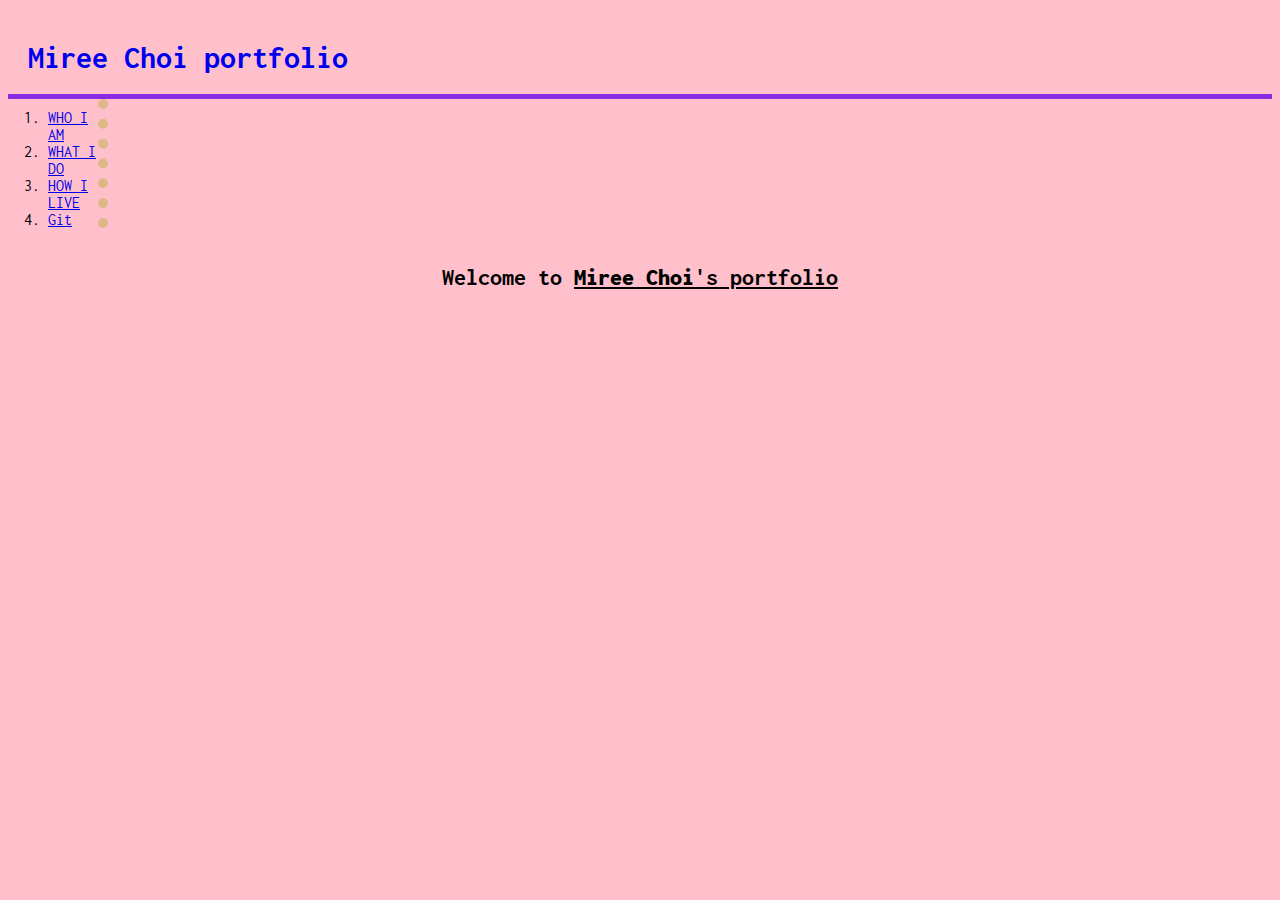
<file: html&css/index.html>
<!DOCTYPE html>
<html>
  <head>
    <title>WEB - welcome</title>
    <meta charset="utf-8">
    <style>
      @import url('https://fonts.googleapis.com/css2?family=Inconsolata:wght@200;300;400&display=swap');
      body{
          background-color: pink;
          font-family: 'Inconsolata', monospace;
      }
      h1{
          border-bottom:5px solid blueviolet;
          padding:20px;
      }
      h1 a{
          text-decoration:none;
      }
      ol{
          border-right:10px dotted burlywood;
          margin-top: 0;
          padding-top:10px;
      }
      #container{
          display:grid;
          grid-template-columns:100px 1fr;
      }
      h1{
          margin-bottom:0;
          font-family: 'Inconsolata', monospace;
      }
    </style>
  </head>

  <body>
    <h1><a href="index.html">Miree Choi portfolio</a></h1>
    <div id="container">  
      <ol>
        <li><a href="1.html"> WHO I AM</a></li>
        <li><a href="2.html"> WHAT I DO</a></li>
        <li><a href="3.html"> HOW I LIVE</a></li>
        <li><a href="4.html"> Git</a></li>
      </ol>
    </div>

      <h2>
      <center> 
      Welcome to <u><strong>Miree Choi</strong>'s portfolio</u>
      </center>
    </h2>
    <div>
      <center>
        <iframe width="560" height="315" src="https://www.youtube.com/embed/ZyZsbHSJlU8" frameborder="0" allow="accelerometer; autoplay; encrypted-media; gyroscope; picture-in-picture" allowfullscreen></iframe>    
      </center>
    </div>
    <br>
  </body>
</html>
</file>
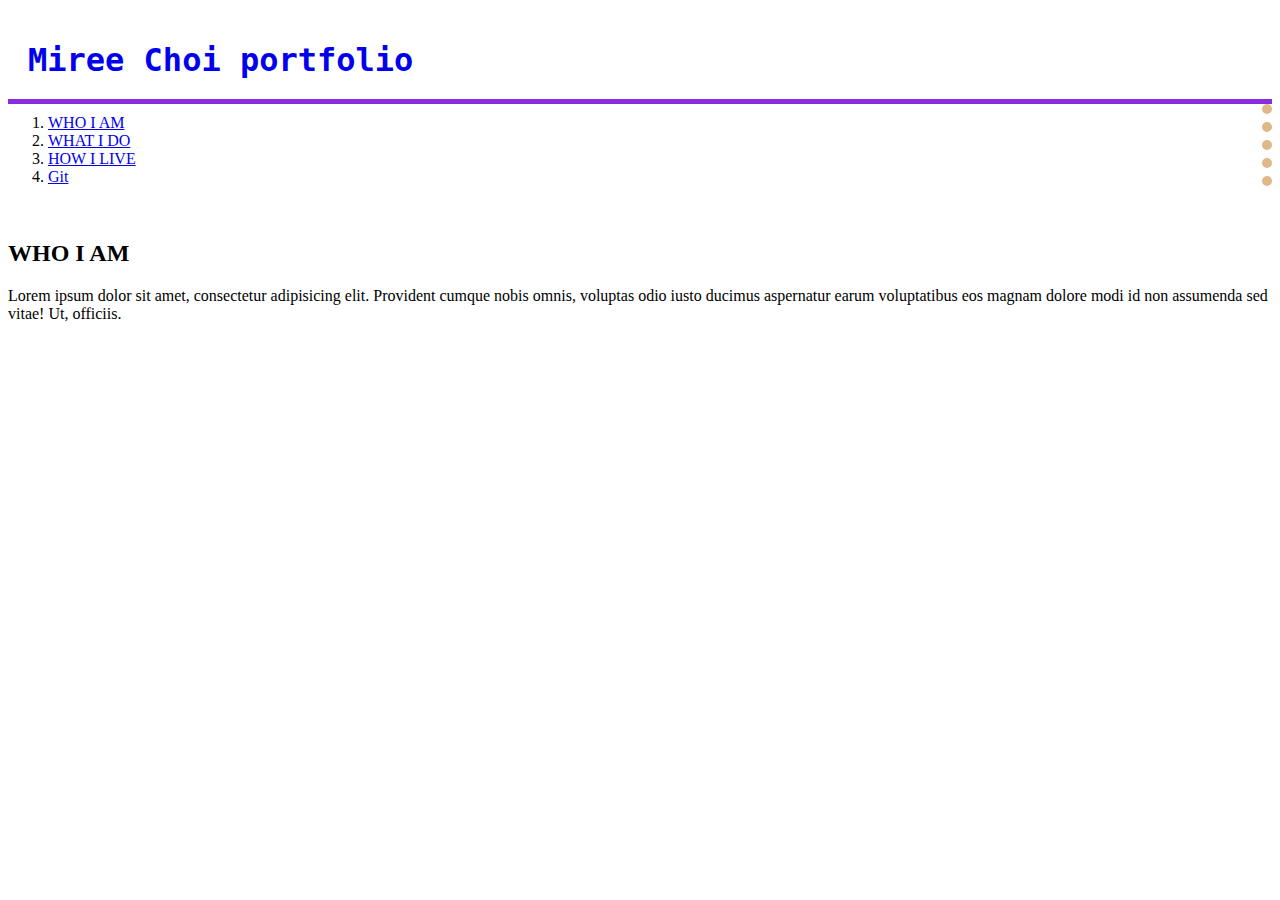
<file: html&css/1.html>
<!DOCTYPE html>
<html>
  <head>
    <title>WEB - who</title>
    <meta charset="utf-8">
    <link href="style.css" rel="stylesheet" type="text/css"/>
  </head>

  <body>
    <h1><a href="index.html">Miree Choi portfolio</a></h1>
    <ol>
      <li><a href="1.html"> WHO I AM</a></li>
      <li><a href="2.html"> WHAT I DO</a></li>
      <li><a href="3.html"> HOW I LIVE</a></li>
      <li><a href="4.html"> Git</a></li>
    </ol>

    <br>
    <h2 id="who">WHO I AM</h2>
    Lorem ipsum dolor sit amet, consectetur adipisicing elit. Provident cumque nobis omnis, voluptas odio iusto ducimus aspernatur earum voluptatibus eos magnam dolore modi id non assumenda sed vitae! Ut, officiis.

  </body>
</html>
</file>
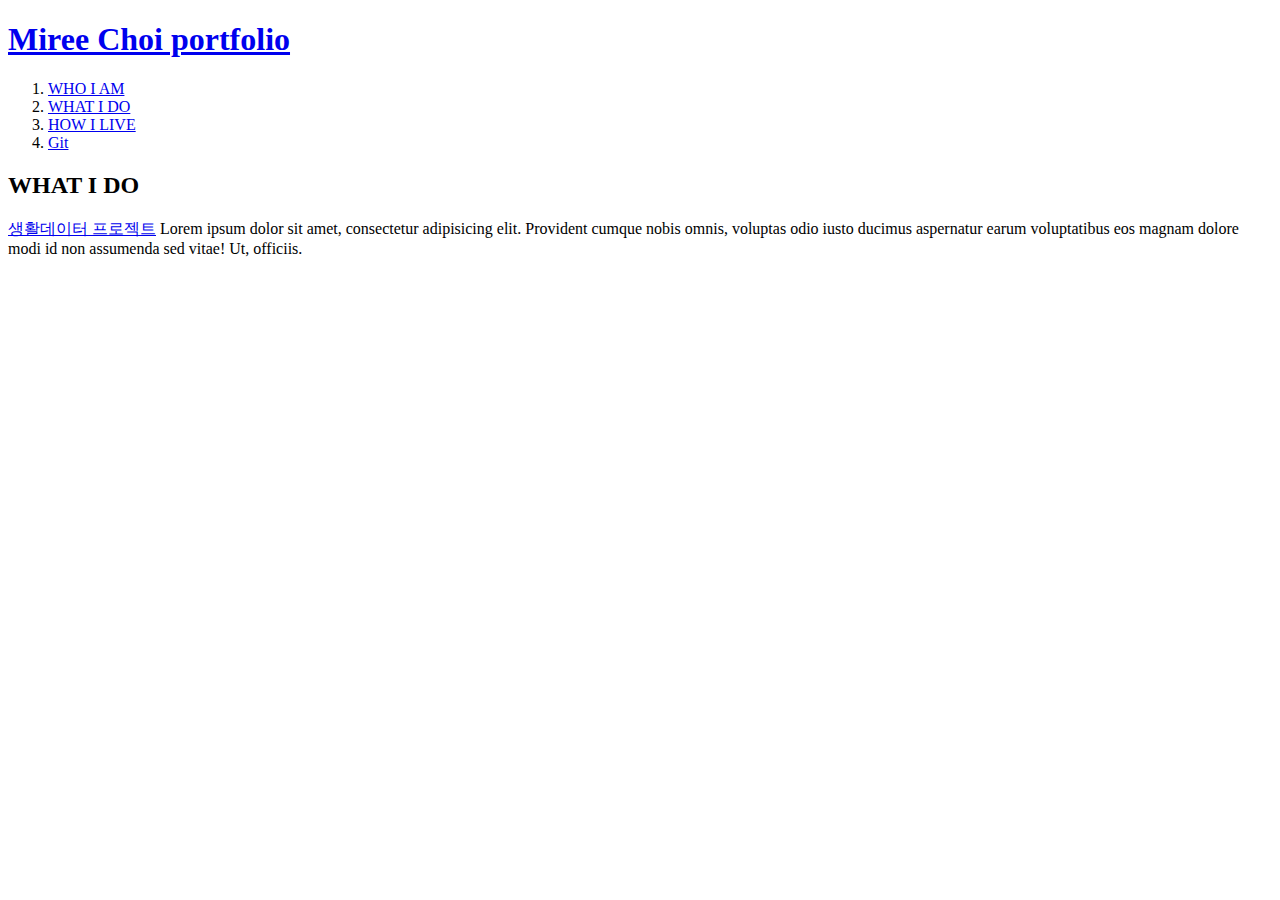
<file: html&css/2.html>
<!DOCTYPE html>
<html>
  <head>
    <title>WEB - what</title>
    <meta charset="utf-8">
  </head>

  <body>
    <h1><a href="index.html">Miree Choi portfolio</a></h1>
    <ol>
      <li><a href="1.html"> WHO I AM</a></li>
      <li><a href="2.html"> WHAT I DO</a></li>
      <li><a href="3.html"> HOW I LIVE</a></li>
      <li><a href="4.html"> Git</a></li>
    </ol>

 
    <h2 id="what">WHAT I DO</h2>
    <a href="https://docs.google.com/presentation/d/1iW9wMYIneJoQuuhQpZId4WFsNhpw8e1V/edit#slide=id.p21">생활데이터 프로젝트</a>
    Lorem ipsum dolor sit amet, consectetur adipisicing elit. Provident cumque nobis omnis, voluptas odio iusto ducimus aspernatur earum voluptatibus eos magnam dolore modi id non assumenda sed vitae! Ut, officiis.


  </body>
</html>
</file>
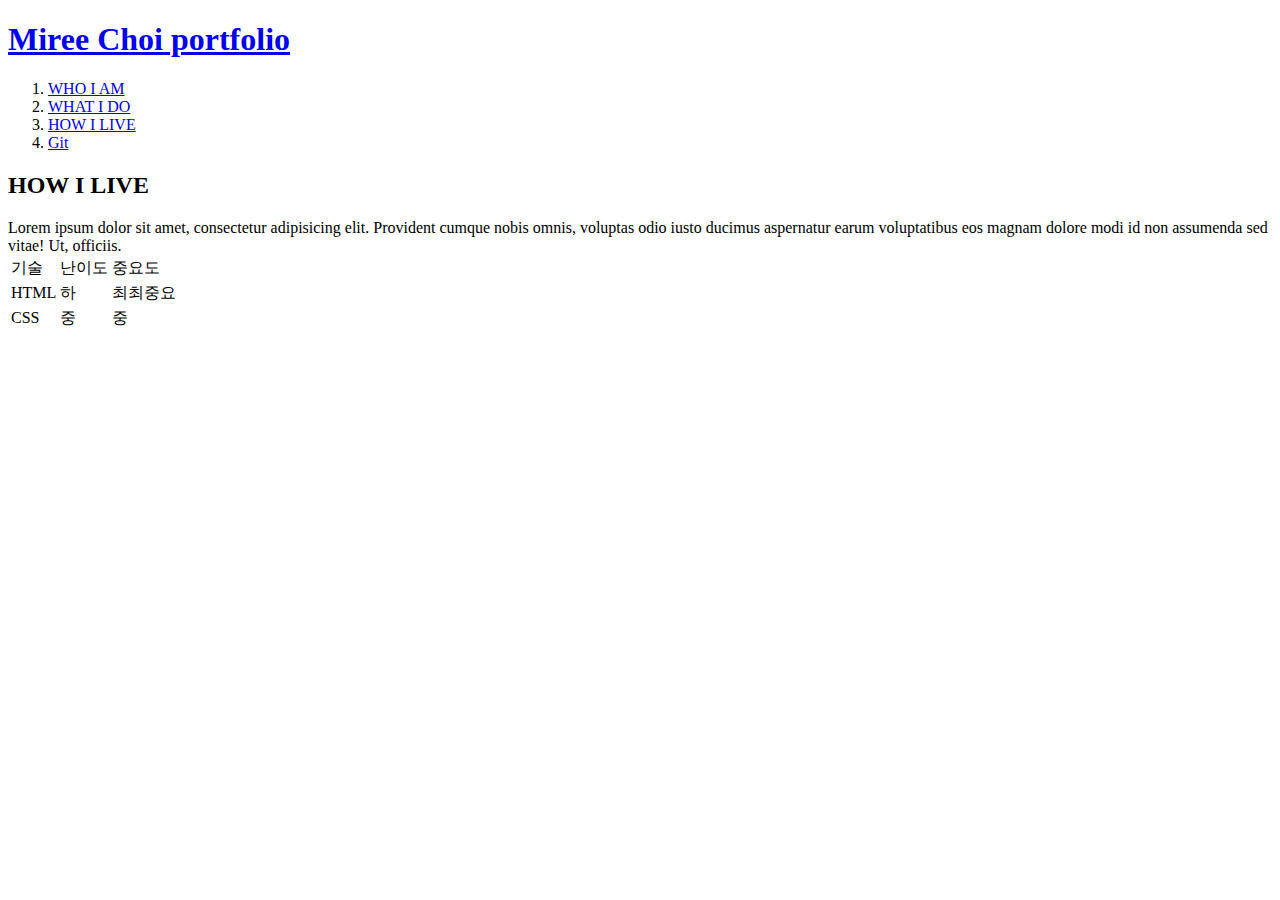
<file: html&css/3.html>
<!DOCTYPE html>
<html>
  <head>
    <title>WEB - how</title>
    <meta charset="utf-8">
  </head>

  <body>
    <h1><a href="index.html">Miree Choi portfolio</a></h1>
    <ol>
      <li><a href="1.html"> WHO I AM</a></li>
      <li><a href="2.html"> WHAT I DO</a></li>
      <li><a href="3.html"> HOW I LIVE</a></li>
      <li><a href="4.html"> Git</a></li>
    </ol>

    <h2 id="how">HOW I LIVE</h2>
    Lorem ipsum dolor sit amet, consectetur adipisicing elit. Provident cumque nobis omnis, voluptas odio iusto ducimus aspernatur earum voluptatibus eos magnam dolore modi id non assumenda sed vitae! Ut, officiis.

    <table>
      <tr>
        <td>기술</td><td>난이도</td><td>중요도</td>    
      </tr>
      <tr>
        <td>HTML</td><td>하</td><td>최최중요</td>
      </tr>
      <tr>
        <td>CSS</td><td>중</td><td>중</td>
      </tr>
    </table>
  </body>
</html>
</file>
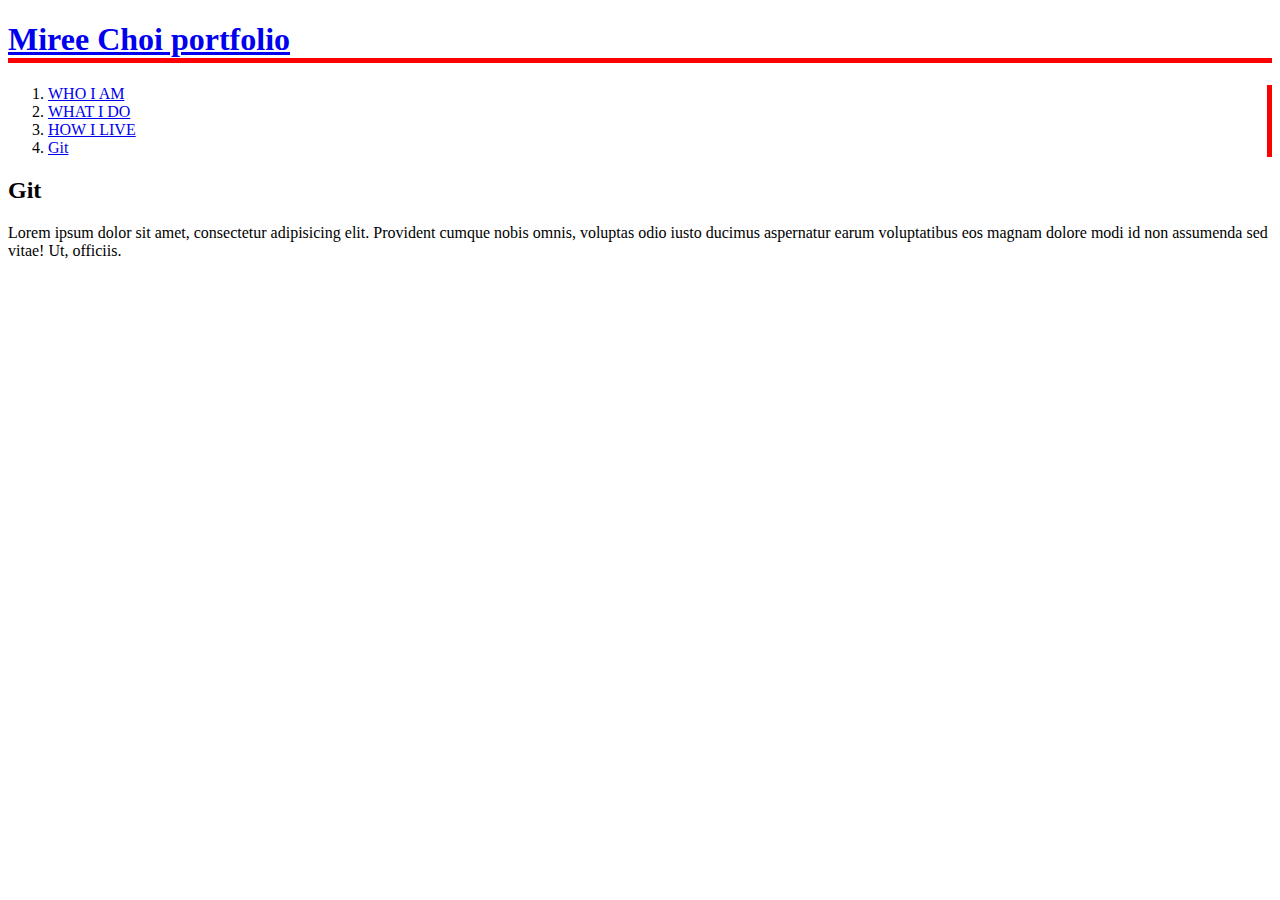
<file: html&css/4.html>
<!DOCTYPE html>
<html>
  <head>
    <title>WEB - git</title>
    <meta charset="utf-8">
    <style>
      h1{
        border-bottom:5px solid red;
      }
      ol{
        border-right:5px solid red;
      }
    </style>
  </head>

  <body>
    <h1><a href="index.html">Miree Choi portfolio</a></h1>
    <ol>
      <li><a href="1.html"> WHO I AM</a></li>
      <li><a href="2.html"> WHAT I DO</a></li>
      <li><a href="3.html"> HOW I LIVE</a></li>
      <li><a href="4.html"> Git</a></li>
    </ol>

    <h2 id="how">Git</h2>
    Lorem ipsum dolor sit amet, consectetur adipisicing elit. Provident cumque nobis omnis, voluptas odio iusto ducimus aspernatur earum voluptatibus eos magnam dolore modi id non assumenda sed vitae! Ut, officiis.

  </body>
</html>
</file>
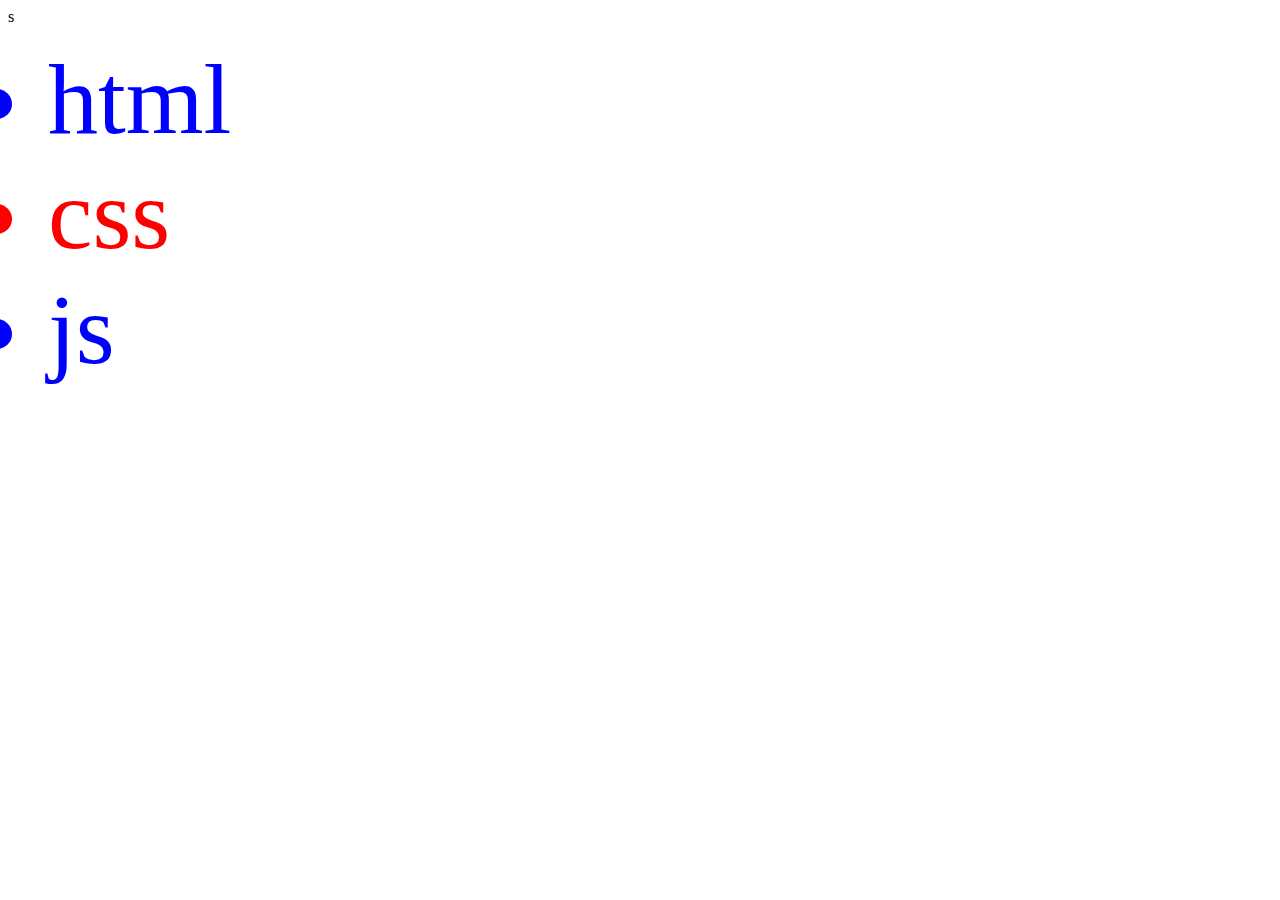
<file: html&css/css1.html>
<!DOCTYPE html>
<html lang="en">
<head>
  <meta charset="UTF-8">
  <meta name="viewport" content="width=device-width, initial-scale=1.0">
  <title>Document</title>s
</head>
<body>
  <style>
    li{
      color: blue;
      font-size: 100px;
    }
  </style>
  
  <ul>
    <li>html</li>
    <li style="color:red;">css</li>
    <li>js</li>
  </ul>

  <!-- <ul>
    <li><font color="red">html</font></li>
    <li><font color="red">css</font></li>
    <li><font color="red">js</font></li>
  </ul> -->
</body>
</html>
</file>
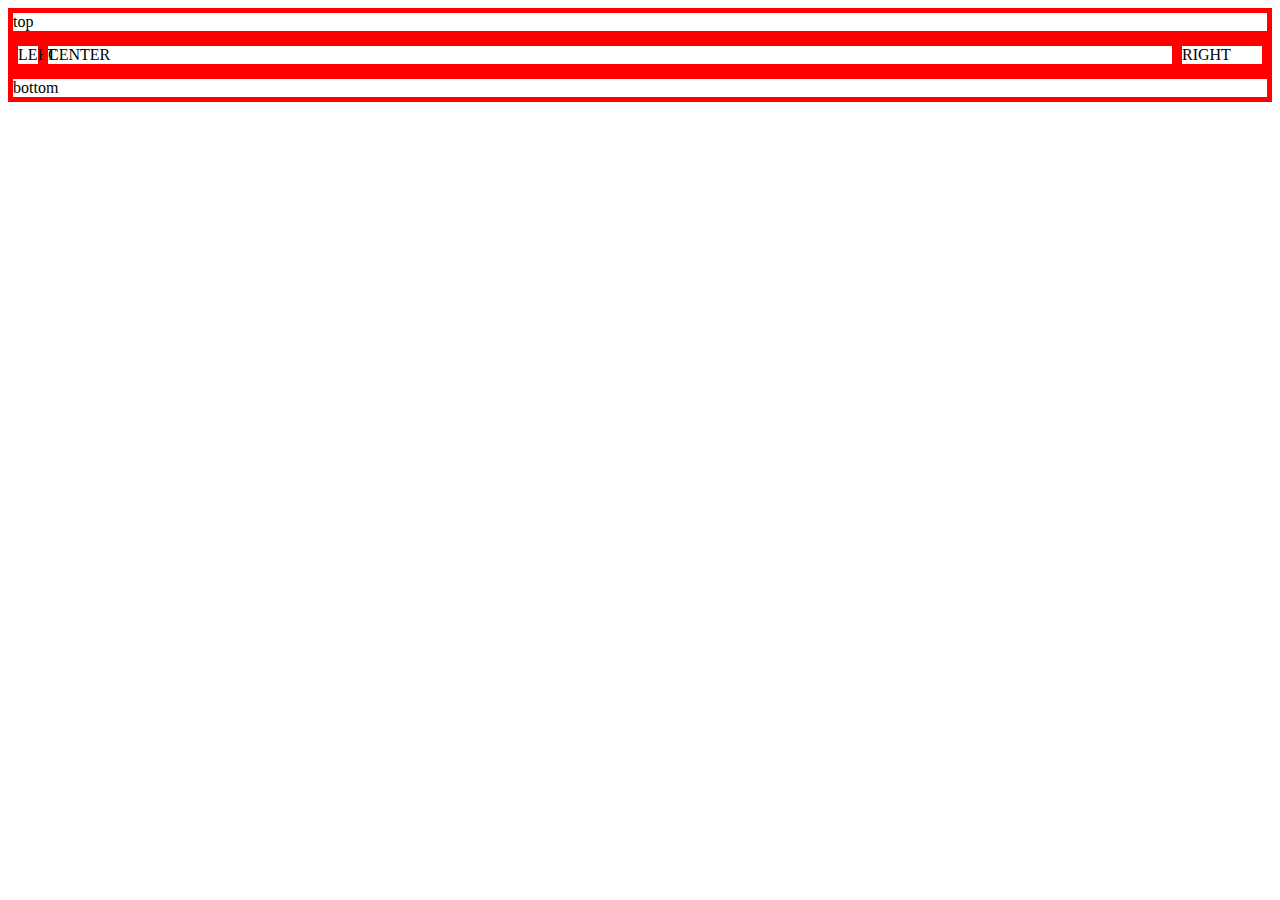
<file: html&css/css3-grid.html>
<html>
    <body>
        <style>
            div{border:5px solid red;}
            #container{
                display:grid;
                grid-template-columns:30px 1fr 90px;
            }
        </style>
        <div>top</div>
        <div id="container">
            <div>LEFT</div>
            <div>CENTER</div>
            <div>RIGHT</div>
        </div>
        <div>bottom</div>
    </body>
</html>
</file>
<file: html&css/style.css>
<style>
@import url('https://fonts.googleapis.com/css2?family=Inconsolata:wght@200;300;400&display=swap');
body{
    background-color: pink;
    font-family: 'Inconsolata', monospace;
}
h1{
    border-bottom:5px solid blueviolet;
    padding:20px;
}
h1 a{
    text-decoration:none;
}
ol{
    border-right:10px dotted burlywood;
    margin-top: 0;
    padding-top:10px;
}
#container{
    display:grid;
    grid-template-columns:100px 1fr;
}
h1{
    margin-bottom:0;
    font-family: 'Inconsolata', monospace;
}
</style>
</file>
